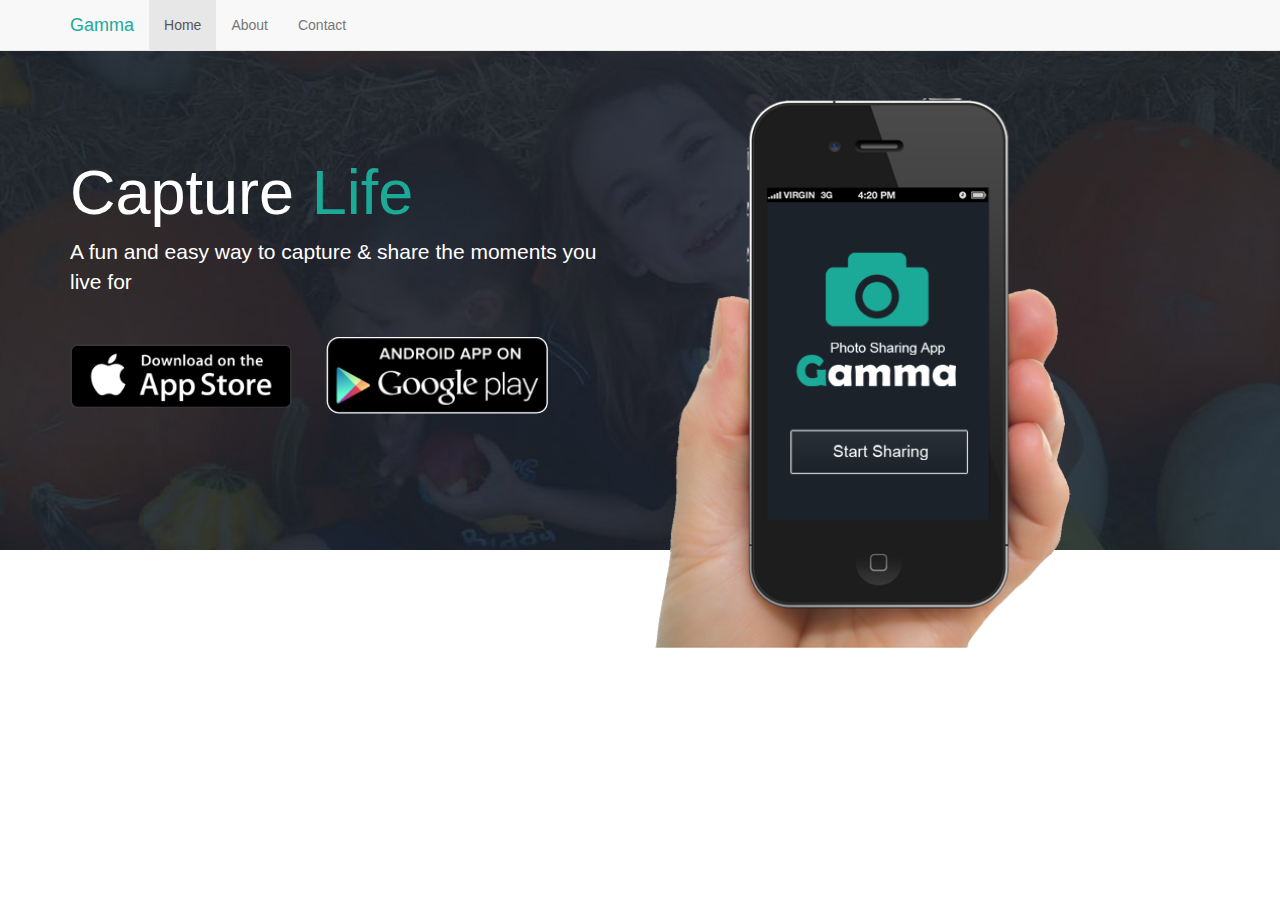
<file: Program Files 2/app_salespage/index.html>
<!DOCTYPE html>
<html lang="en">
  <head>
    <meta charset="utf-8">
    <meta http-equiv="X-UA-Compatible" content="IE=edge">
    <meta name="viewport" content="width=device-width, initial-scale=1">
    <title>Gamma: Photo Sharing App</title>
    <!-- Bootstrap core CSS -->
    <link href="css/bootstrap.css" rel="stylesheet">
    <!-- Custom styles for this template -->
    <link href="css/style.css" rel="stylesheet">
  </head>

  <body>
    <nav class="navbar navbar-default navbar-fixed-top">
      <div class="container">
        <div class="navbar-header">
          <button type="button" class="navbar-toggle collapsed" data-toggle="collapse" data-target="#navbar" aria-expanded="false" aria-controls="navbar">
            <span class="sr-only">Toggle navigation</span>
            <span class="icon-bar"></span>
            <span class="icon-bar"></span>
            <span class="icon-bar"></span>
          </button>
          <a class="navbar-brand em-text" href="index.html">Gamma</a>
        </div>
        <div id="navbar" class="collapse navbar-collapse">
          <ul class="nav navbar-nav">
            <li class="active"><a href="index.html">Home</a></li>
            <li><a href="about.html">About</a></li>
            <li><a href="contact.html">Contact</a></li>
          </ul>
        </div><!--/.nav-collapse -->
      </div>
    </nav>

    <div class="jumbotron">
      <div class="container">
        <div class="row">
          <div class="col-md-6">
            <h1>Capture <span class="em-text">Life</span></h1>
            <p>A fun and easy way to capture & share the moments you live for</p>
            <a href="#"><img class="app-btn" src="img/icon_app_store.png"></a>
            <a href="#"><img class="app-btn" src="img/icon_google_play.png"></a>
          </div>
          <div class="col-md-6">
            <img class="showcase-img" src="img/site_phone.png">
          </div>
        </div>
      </div>
    </div>

    <section>

    </section>

    <!-- Bootstrap core JavaScript
    ================================================== -->
    <!-- Placed at the end of the document so the pages load faster -->
    <script src="https://ajax.googleapis.com/ajax/libs/jquery/1.11.1/jquery.min.js"></script>
    <script src="js/bootstrap.js"></script>
  </body>
</html>
</file>
<file: Program Files 2/app_salespage/css/style.css>
body {
  padding-top: 50px;
}

.em-text{
	color:#1caa98 !important;
}

.jumbotron{
	background: url(../img/site_showcase_bg.jpg) no-repeat top center;
	color:#fff;
	height:500px;
	overflow:none;

}

.jumbotron h1{
	margin-top:60px;
}

.jumbotron p{
	margin-bottom:40px;
}

.jumbotron img.app-btn{
	width:40%;
	margin-right:30px;
}

.jumbotron img.showcase-img{
	width:75%;
}
</file>
